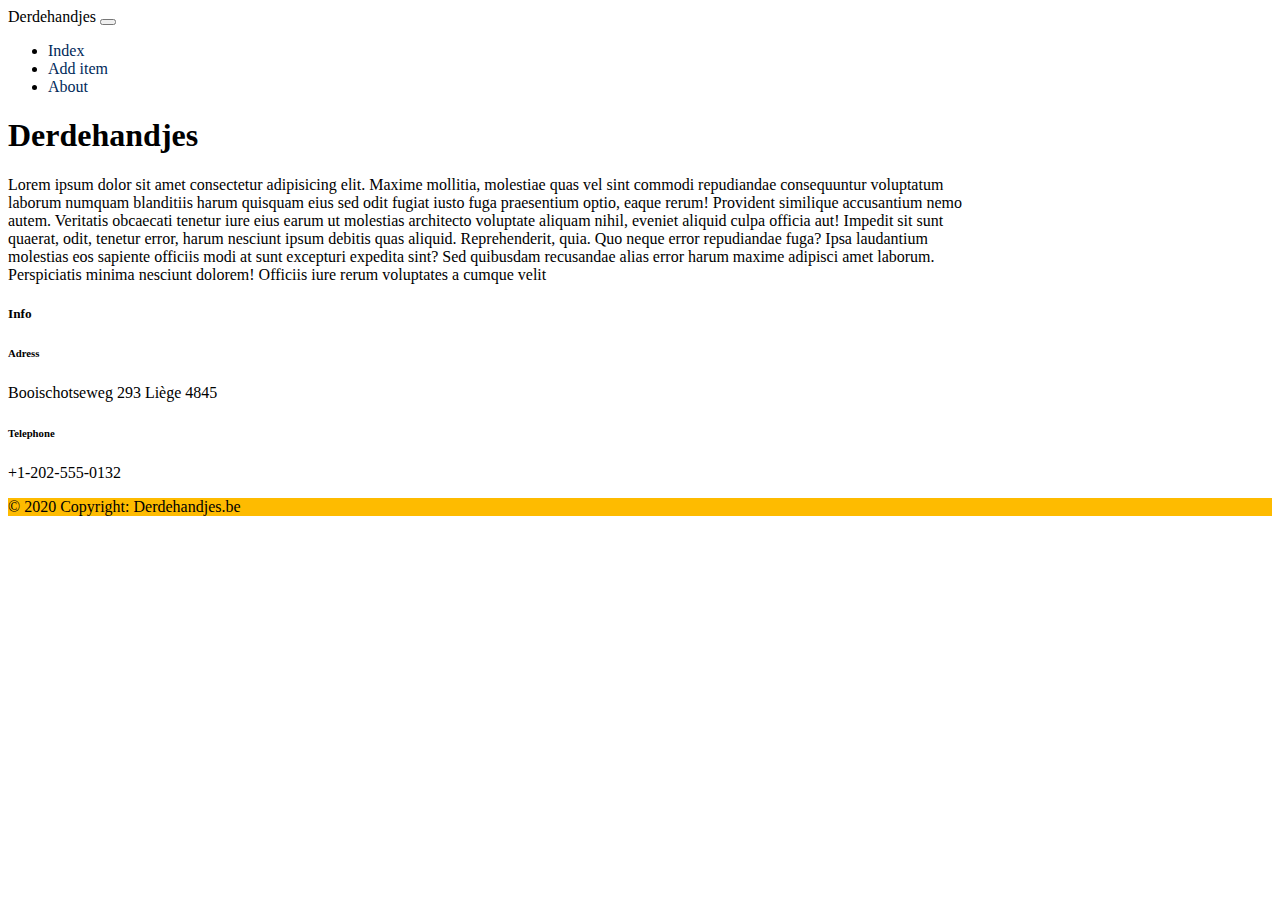
<file: src/main/resources/templates/about.html>
<!DOCTYPE html>
<!-- thymeleaf used to inject Java in html -->
<html lang="en"
      xmlns:th="http://www.thymeleaf.org">
<head>
    <!--  Needed for mobile -->
    <meta name="viewport" content="width=device-width, initial-scale=1">
    <meta charset="UTF-8">
    <title>Derdehands</title>
    <!--  Stylesheets -->

    <link rel="stylesheet" href="https://yarnpkg.com/en/package/normalize.css"/>
    <link rel="stylesheet" href="https://cdn.jsdelivr.net/npm/bootstrap@5.1.3/dist/css/bootstrap.min.css" integrity="sha384-1BmE4kWBq78iYhFldvKuhfTAU6auU8tT94WrHftjDbrCEXSU1oBoqyl2QvZ6jIW3" crossorigin="anonymous">  <!-- bootstrap flavor of datatables -->
    <link rel="stylesheet" href="https://cdn.datatables.net/r/bs-3.3.5/jq-2.1.4,dt-1.10.8/datatables.min.css">
    <link rel="stylesheet" th:href="@{/css/about.css}">
    <!-- needed scripts, both bootstrap & datatables are using jquery -->
    <script src="https://code.jquery.com/jquery-3.5.1.js"></script>
    <script src="https://cdn.jsdelivr.net/npm/@popperjs/core@2.10.2/dist/umd/popper.min.js" integrity="sha384-7+zCNj/IqJ95wo16oMtfsKbZ9ccEh31eOz1HGyDuCQ6wgnyJNSYdrPa03rtR1zdB" crossorigin="anonymous"></script>
    <script src="https://cdn.jsdelivr.net/npm/bootstrap@5.1.3/dist/js/bootstrap.min.js" integrity="sha384-QJHtvGhmr9XOIpI6YVutG+2QOK9T+ZnN4kzFN1RtK3zEFEIsxhlmWl5/YESvpZ13" crossorigin="anonymous"></script>
    <script src="https://cdn.datatables.net/1.11.3/js/jquery.dataTables.min.js"></script>
    <script src="https://cdn.datatables.net/1.11.3/js/dataTables.bootstrap5.min.js"></script>




</head>
<body>
<header>

    <nav class="navbar navbar-expand-lg navbar-light bg-#febb00" id="nav-color">
        <div class="container-fluid">
            <a class="navbar-brand" th:href="@{/index}" style="font-family: 'Bebas Neue'">Derdehandjes</a>
            <button class="navbar-toggler" type="button" data-bs-toggle="collapse" data-bs-target="#navbarNav" aria-controls="navbarNav" aria-expanded="false" aria-label="Toggle navigation">
                <span class="navbar-toggler-icon"></span>
            </button>
            <div class="collapse navbar-collapse" id="navbarNav">
                <ul class="navbar-nav">
                    <li class="nav-item">
                        <a class="nav-link active" aria-current="page" th:href="@{/index}" style="color: #00295a">Index</a>
                    </li>
                    <li class="nav-item">
                        <a class="nav-link" th:href="@{/formulier}" style="color: #00295a">Add item</a>
                    </li>
                    <li class="nav-item">
                        <a class="nav-link" th:href="@{/about}" style="color: #00295a">About</a>
                    </li>
                </ul>
            </div>
        </div>
    </nav>
</header>
<div class="container" style="width: 60em">
    <div>
        <h1 style="font-family: 'Bebas Neue'">Derdehandjes</h1>
        <p>Lorem ipsum dolor sit amet consectetur adipisicing elit. Maxime mollitia,
            molestiae quas vel sint commodi repudiandae consequuntur voluptatum laborum
            numquam blanditiis harum quisquam eius sed odit fugiat iusto fuga praesentium
            optio, eaque rerum! Provident similique accusantium nemo autem. Veritatis
            obcaecati tenetur iure eius earum ut molestias architecto voluptate aliquam
            nihil, eveniet aliquid culpa officia aut! Impedit sit sunt quaerat, odit,
            tenetur error, harum nesciunt ipsum debitis quas aliquid. Reprehenderit,
            quia. Quo neque error repudiandae fuga? Ipsa laudantium molestias eos
            sapiente officiis modi at sunt excepturi expedita sint? Sed quibusdam
            recusandae alias error harum maxime adipisci amet laborum. Perspiciatis
            minima nesciunt dolorem! Officiis iure rerum voluptates a cumque velit </p>
    </div>
    <div class="card">
        <div class="card-body">
            <h5 class="card-title">Info</h5>
            <h6 class="card-subtitle mb-2 text-muted">Adress</h6>
            <p class="card-text">Booischotseweg 293 Liège  4845</p>
            <h6 class="card-subtitle mb-2 text-muted">Telephone</h6>
            <p class="card-text">+1-202-555-0132</p>
        </div>
    </div>

</div>
<footer>
    <div class="text-center p-3" style="background-color: #febb00">
        © 2020 Copyright:
        <a class="text-white" th:href="@{/about}">Derdehandjes.be </a>
    </div>
</footer>
</body>
</html>
</file>
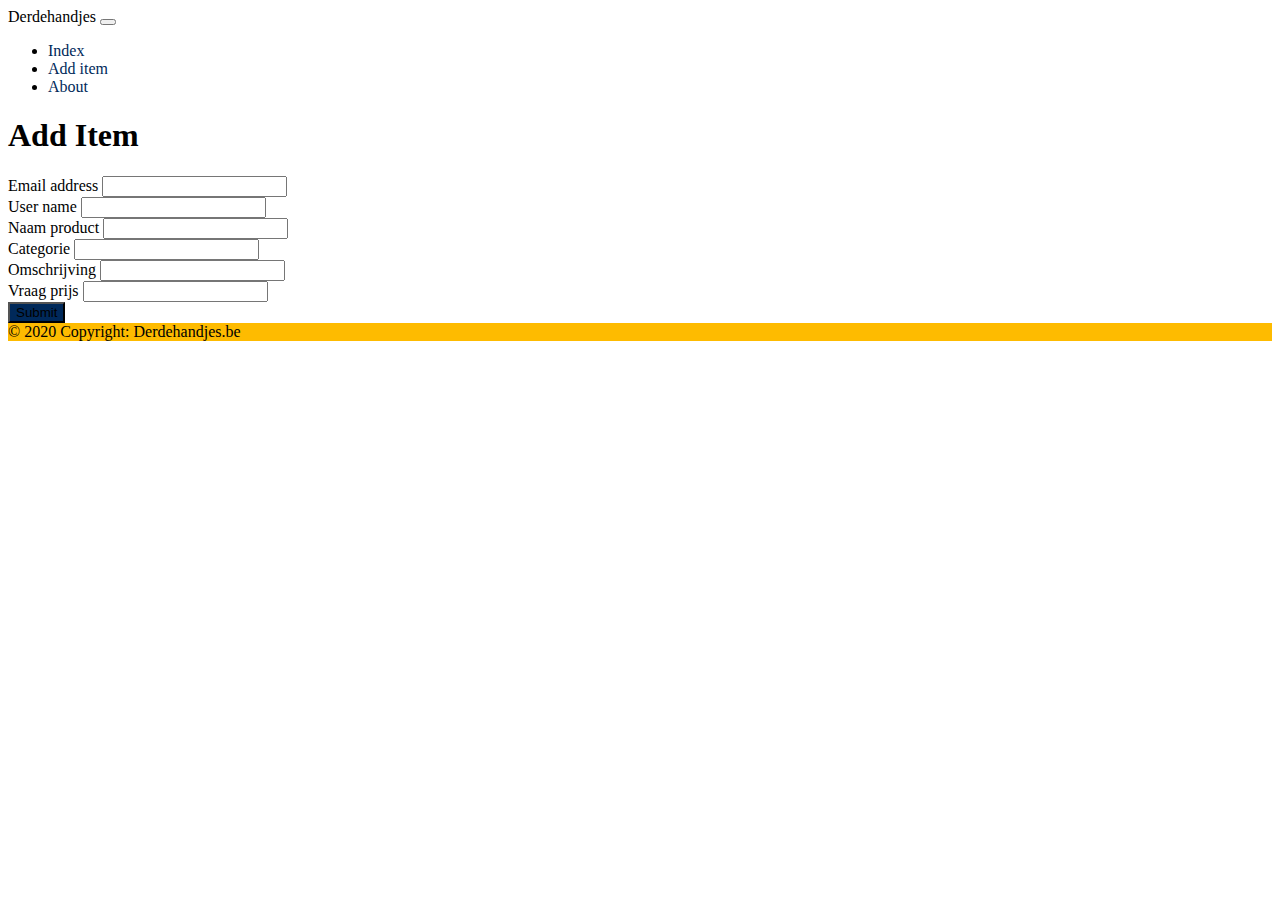
<file: src/main/resources/templates/formulier.html>
<!DOCTYPE html>
<!-- thymeleaf used to inject Java in html -->
<html lang="en"
      xmlns:th="http://www.thymeleaf.org">
<head>
    <!--  Needed for mobile -->
    <meta name="viewport" content="width=device-width, initial-scale=1">
    <meta charset="UTF-8">
    <title>Derdehands</title>
    <!--  Stylesheets -->
    <link rel="stylesheet" href="https://yarnpkg.com/en/package/normalize.css"/>
    <link rel="stylesheet" href="https://cdn.jsdelivr.net/npm/bootstrap@5.1.3/dist/css/bootstrap.min.css" integrity="sha384-1BmE4kWBq78iYhFldvKuhfTAU6auU8tT94WrHftjDbrCEXSU1oBoqyl2QvZ6jIW3" crossorigin="anonymous">  <!-- bootstrap flavor of datatables -->
    <link rel="stylesheet" href="https://cdn.datatables.net/r/bs-3.3.5/jq-2.1.4,dt-1.10.8/datatables.min.css">
    <link rel="stylesheet" th:href="@{/css/formulier.css}">
    <!-- needed scripts, both bootstrap & datatables are using jquery -->
    <script src="https://code.jquery.com/jquery-3.5.1.js"></script>
    <script src="https://cdn.jsdelivr.net/npm/@popperjs/core@2.10.2/dist/umd/popper.min.js" integrity="sha384-7+zCNj/IqJ95wo16oMtfsKbZ9ccEh31eOz1HGyDuCQ6wgnyJNSYdrPa03rtR1zdB" crossorigin="anonymous"></script>
    <script src="https://cdn.jsdelivr.net/npm/bootstrap@5.1.3/dist/js/bootstrap.min.js" integrity="sha384-QJHtvGhmr9XOIpI6YVutG+2QOK9T+ZnN4kzFN1RtK3zEFEIsxhlmWl5/YESvpZ13" crossorigin="anonymous"></script>
    <script src="https://cdn.datatables.net/1.11.3/js/jquery.dataTables.min.js"></script>
    <script src="https://cdn.datatables.net/1.11.3/js/dataTables.bootstrap5.min.js"></script>

</head>
<body>
<header>
<nav class="navbar navbar-expand-lg navbar-light bg-#febb00" id="nav-color">
    <div class="container-fluid">
        <a class="navbar-brand" th:href="@{/index}" style="font-family: 'Bebas Neue'">Derdehandjes</a>
        <button class="navbar-toggler" type="button" data-bs-toggle="collapse" data-bs-target="#navbarNav" aria-controls="navbarNav" aria-expanded="false" aria-label="Toggle navigation">
            <span class="navbar-toggler-icon"></span>
        </button>
        <div class="collapse navbar-collapse" id="navbarNav">
            <ul class="navbar-nav">
                <li class="nav-item">
                    <a class="nav-link active" aria-current="page" th:href="@{/index}" style="color: #00295a">Index</a>
                </li>
                <li class="nav-item">
                    <a class="nav-link" th:href="@{/formulier}" style="color: #00295a">Add item</a>
                </li>
                <li class="nav-item">
                    <a class="nav-link" th:href="@{/about}" style="color: #00295a">About</a>
                </li>
            </ul>
        </div>
    </div>
</nav>
</header>
<main>
    <div class="container">
        <h1 style="font-family: 'Bebas Neue'">Add Item</h1>
        <form method="post" th:action="@{/formulier}" th:object="${new_product}" >
            <div class="mb-3" style="font-family: 'Oswald'">
                <label for="exampleInputEmail1" class="form-label">Email address</label>
                <input type="email" th:field="*{email}" class="form-control" id="exampleInputEmail1" aria-describedby="emailHelp">
                <br>
                <span th:if="${#fields.hasErrors('email')}" th:errors="*{email}" th:class="error"></span>
            </div>
            <div class="mb-3" style="font-family: 'Oswald'">
                <label for="exampleInputEmail2" class="form-label">User name</label>
                <input type="text" th:field="*{userName}" class="form-control" id="exampleInputEmail2">
                <br>
                <span th:if="${#fields.hasErrors('userName')}" th:errors="*{userName}" th:class="error"></span>
            </div>
            <div class="mb-3" style="font-family: 'Oswald'">
                <label for="exampleInputEmail3" class="form-label">Naam product</label>
                <input type="text" th:field="*{naam}" class="form-control" id="exampleInputEmail3">
                <br>
                <span th:if="${#fields.hasErrors('naam')}" th:errors="*{naam}" th:class="error"></span>
            </div>
            <div class="mb-3" style="font-family: 'Oswald'">
                <label for="exampleInputEmail4" class="form-label">Categorie</label>
                <input type="text" th:field="*{categorie}" class="form-control" id="exampleInputEmail4">
                <br>
                <span th:if="${#fields.hasErrors('categorie')}" th:errors="*{categorie}" th:class="error"></span>
            </div>
            <div class="mb-3" style="font-family: 'Oswald'">
                <label for="exampleInputEmail5" class="form-label">Omschrijving</label>
                <input type="text" th:field="*{omschrijving}" class="form-control" id="exampleInputEmail5">
                <br>
                <span th:if="${#fields.hasErrors('omschrijving')}" th:errors="*{omschrijving}" th:class="error"></span>
            </div>
            <div class="mb-3" style="font-family: 'Oswald'">
                <label for="exampleInputEmail6" class="form-label">Vraag prijs</label>
                <input type="text" th:field="*{vraagPrijs}"class="form-control" id="exampleInputEmail6">
                <br>
                <span th:if="${#fields.hasErrors('vraagPrijs')}" th:errors="*{vraagPrijs}" th:class="error"></span>
            </div>
            <button type="submit" class="btn btn-primary" th:field="submit" style="background-color: #00295a">Submit</button>
        </form>
    </div>
</main>
<footer>
    <div class="text-center p-3" style="background-color: #febb00">
        © 2020 Copyright:
        <a class="text-white" th:href="@{/about}">Derdehandjes.be </a>
    </div>
</footer>
</body>
</html>
</file>
